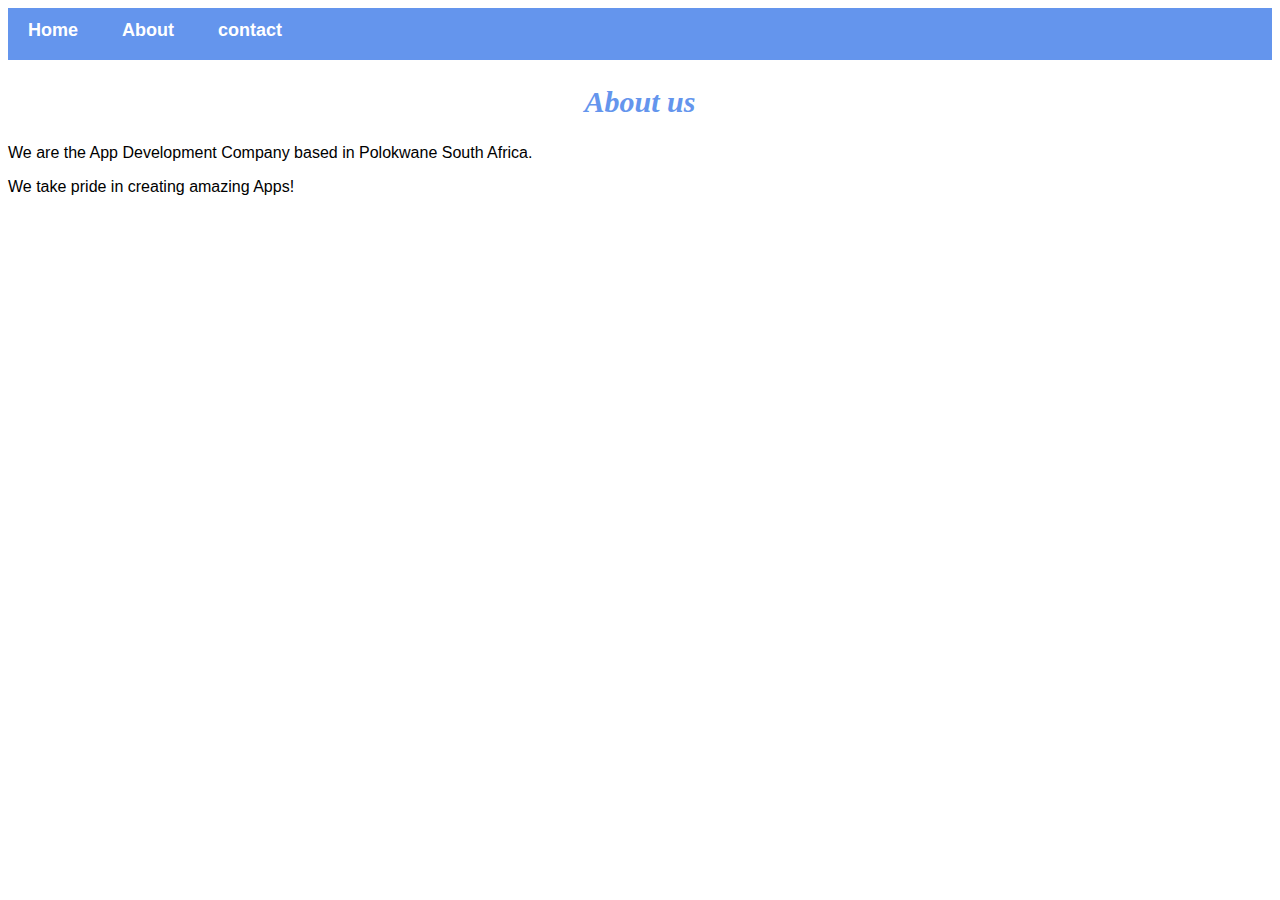
<file: about - Copy.html>
<!DOCTYPE html>
<html>
    <head>
        <link rel="stylesheet" href="style.css">
    </head>
    <body>
        <div id="menu">
            <a href="index.html">Home</a>
            <a href="about.html">About</a>
            <a href="contact.html">contact</a>
        </div>
        <h2>About us</h2>
        <P>We are the App Development Company based in Polokwane South Africa.</P>
        <p>We take pride in creating amazing Apps!</p>
    </body>
</html>
</file>
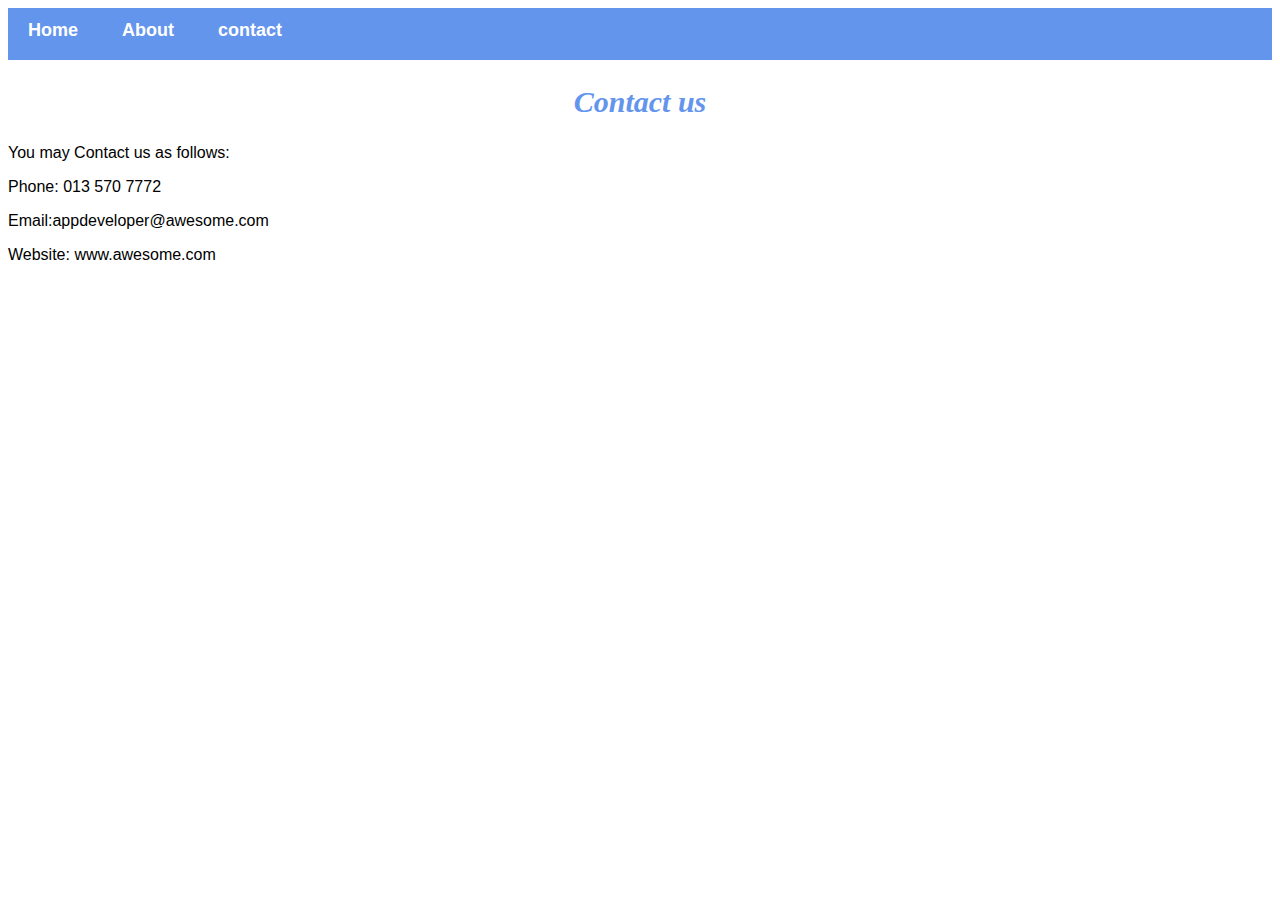
<file: contact.html>
<!DOCTYPE html>
<html>
    <head>
        <link rel="stylesheet" href="style.css">
    </head>
    <body>
        <div id="menu">
            <a href="index.html">Home</a>
            <a href="about.html">About</a>
            <a href="contact.html">contact</a>
        </div>
        <h2>Contact us</h2>
        <P>You may Contact us as follows:</P>
        <p>Phone: 013 570 7772</p>
        <P>Email:appdeveloper@awesome.com</P>
        <P>Website: www.awesome.com</P>
    </body>
</html>
</file>
<file: style.css>
.gallary img{
    width: 100%;
}

h2{
    font-family: Impact, fantasy;
    text-align: center;
    font-size: 30px;
    color: cornflowerblue;
    font-style: italic;
}

h4{
    font-family: Impact, fantasy;
    font-size: 20px;
    font-style: italic;
    color: cornflowerblue;
}

p{
    font-family: Helvetica, sans-serif;
}

#menu{
    width: 100%;
    height: 40px;
    background-color: cornflowerblue;
    padding-top: 12px ;
}

#menu a{
    color: #fff;
    font-family: Helvetica, sans-serif;
    font-size: 18px;
    text-decoration: none;
    font-weight: 800;
    padding-left: 20px;
    padding-right: 20px;
    
}

#menu a:hover{
    color: #5077bd;
}
</file>
